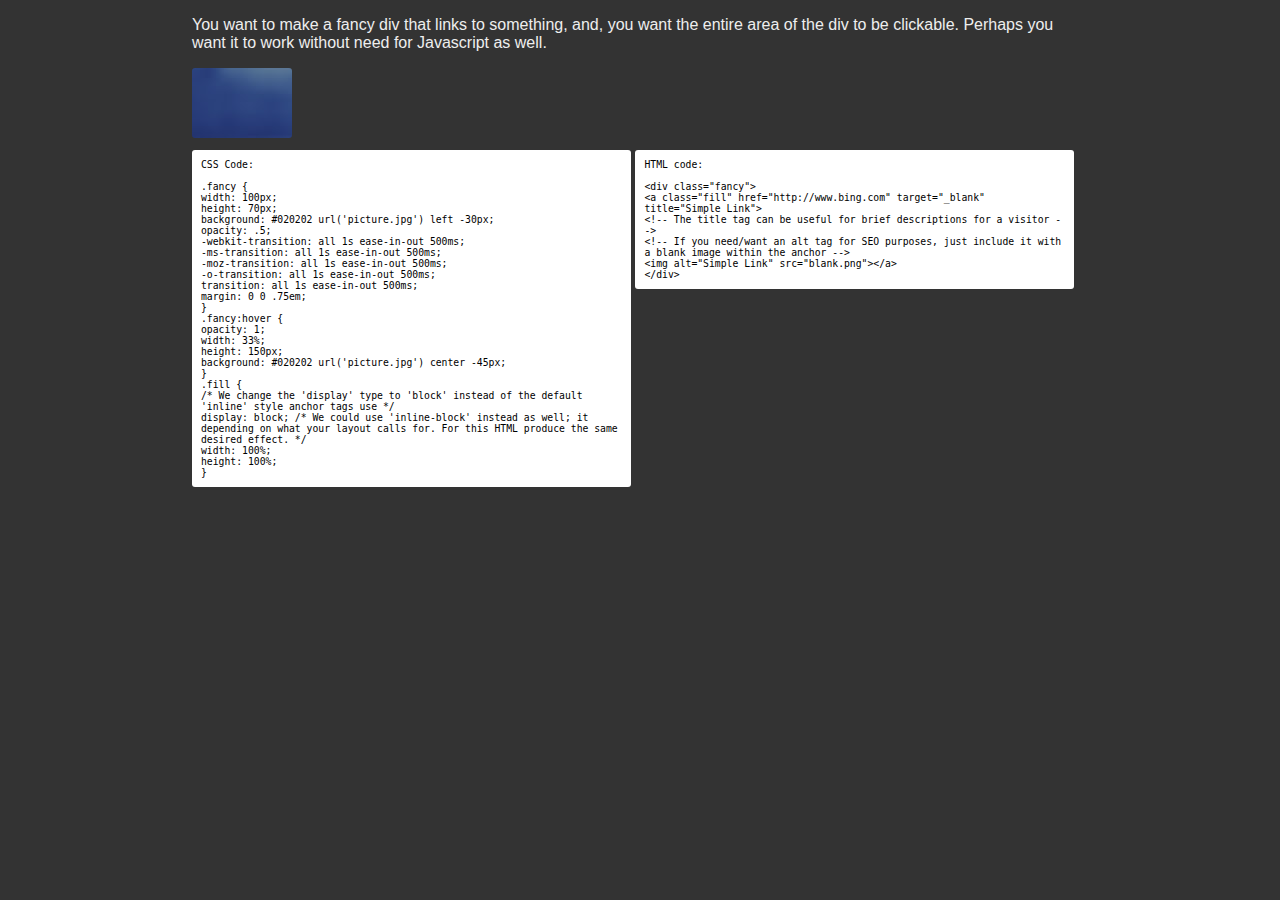
<file: FFDL.css/index.htm>
﻿<!DOCTYPE html>
<html>

<head>
<meta content="text/html; charset=utf-8" http-equiv="Content-Type">
<title>FFDL - Fill Fancy Div Link</title>
<!-- <link rel="stylesheet" href="one.css"> Decided to exclude the external css file in 
favor of just putting the css within the <style> tag below since this page is intended to remain singular.
You can put it into an external css file if you want to, of course. -->
<style>
body {
	position: relative;
	background: #333;
	min-width: 600px;
	color: #EEE;
	font-family: sans-serif;
	position: relative;
	margin: 1em 15%;
}
* {
	border-radius: 3px;
}
.fancy {
	width: 100px;
	height: 70px;
	background: #020202 url('picture.jpg') left -30px;
	opacity: .5;
	-webkit-transition: all 1s ease-in-out 500ms;
	-ms-transition: all 1s ease-in-out 500ms;
	-moz-transition: all 1s ease-in-out 500ms;
	-o-transition: all 1s ease-in-out 500ms;
	transition: all 1s ease-in-out 500ms;
	margin: 0 0 .75em;
}
.fancy:hover {
	opacity: 1;
	width: 33%;
	height: 150px;
	background: #020202 url('picture.jpg') center -45px;
}
.fill {
/*  vvvvvvvvvvvvvvv   <-- We change the 'display' type to 'block' instead of the default 'inline' style anchor tags use */
	display: block; /* we could use 'inline-block' as well, depending on what your layout calls for */
	width: 100%;
	height: 100%;
}
code {
	position: relative;
	padding: 1%;
	display: inline-block;
	font-size: 75%;
	background: white;
	color: black;
	width: 47%;
	text-wrap: unrestricted;
	vertical-align: top;
}
</style>
</head>

<body>
<p>You want to make a fancy div that links to something, and, you want the entire area of the div to be clickable.
Perhaps you want it to work without need for Javascript as well.</p>
<div class="fancy">
	<a class="fill" href="http://www.bing.com" target="_blank" title="Simple Link">
	<!-- The title tag can be useful for brief descriptions for a visitor ^^^^^^^^^^ -->
	<!-- vvvvvvvvvvvvvvvvv   <-- If you need/want an alt tag for SEO purposes, just include it with a blank image within the anchor -->
	<img alt="Simple Link" src="blank.png"></a>
</div>
<code>
CSS Code: <br><br>.fancy {<br>width: 100px;<br>height: 70px;<br>background: 
#020202 url('picture.jpg') left -30px;<br>opacity: .5;<br>-webkit-transition: 
all 1s ease-in-out 500ms;<br>-ms-transition: all 1s ease-in-out 500ms;<br>
-moz-transition: all 1s ease-in-out 500ms;<br>-o-transition: all 1s ease-in-out 
500ms;<br>transition: all 1s ease-in-out 500ms;<br>margin: 0 0 .75em;<br>}<br>
.fancy:hover {<br>opacity: 1;<br>width: 33%;<br>height: 150px;<br>background: 
#020202 url('picture.jpg') center -45px;<br>}<br>.fill {<br>/* We change the 'display' type to 'block' instead of the default 'inline' 
style anchor tags use */<br>display: block; /* We could use 'inline-block' 
instead as well; it depending on what your layout calls for. For this HTML 
produce the same desired effect. */<br>width: 100%;<br>height: 100%;<br>}<br>
</code>
<code>
HTML code: <br><br>
&lt;div class="fancy"&gt;<br>&lt;a class="fill" href="http://www.bing.com" 
target="_blank" title="Simple Link"&gt;<br>&lt;!-- The title tag can be useful 
for brief descriptions for a visitor --&gt;<br>&lt;!-- If you need/want an alt tag for SEO purposes, just include it with a blank 
image within the anchor --&gt;<br>&lt;img alt="Simple Link" src="blank.png"&gt;&lt;/a&gt;<br>
&lt;/div&gt;</code>


</body>

</html>
</file>
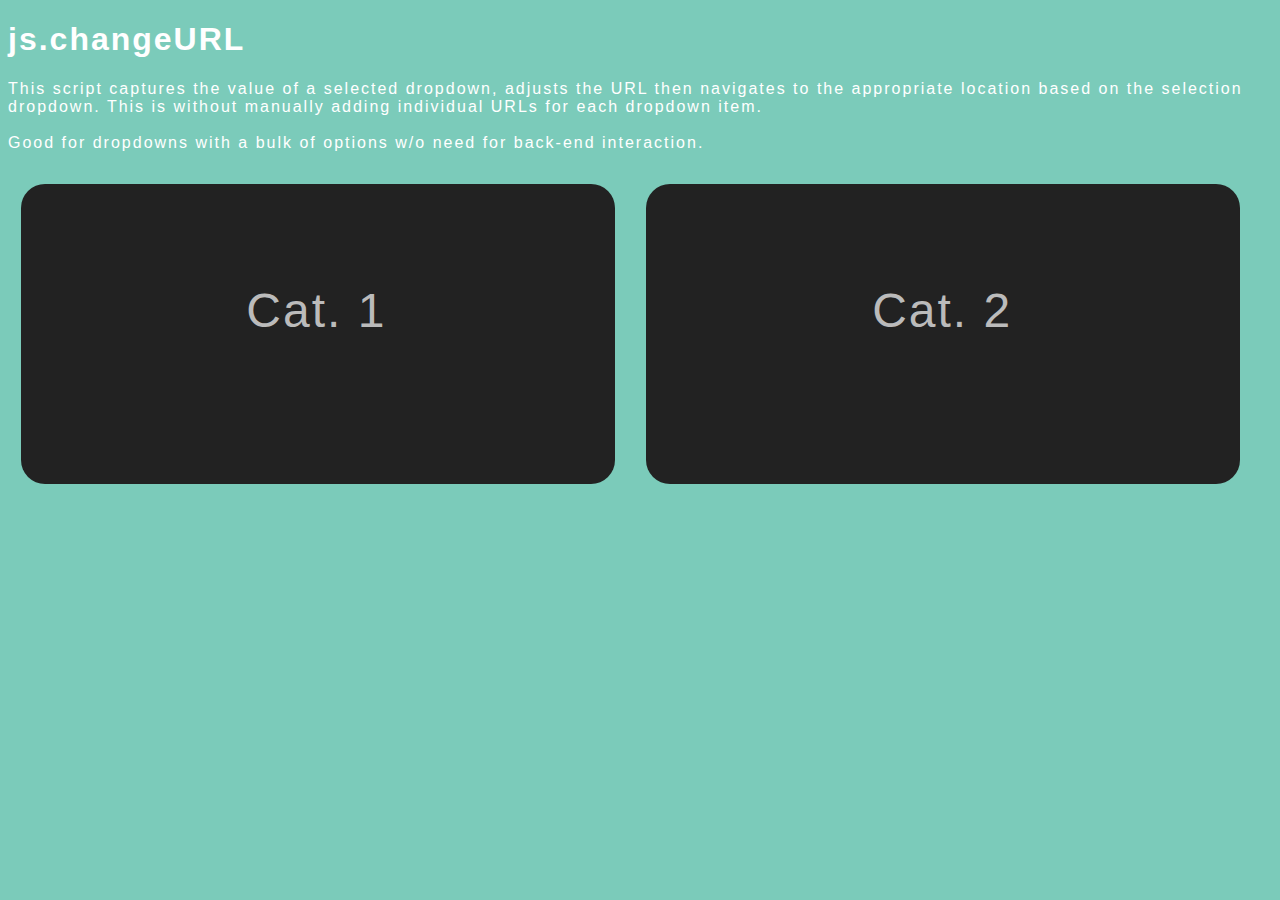
<file: js.changeUrl/index.htm>
﻿<!DOCTYPE html>
<html>
<head>
    <title>js.changeUrl</title>
    <script src="changeUrl.js" type="text/javascript"></script>
    <link rel="stylesheet" href="index.css">
</head>
<body>
    <h1>js.changeURL</h1>
    <p>This script captures the value of a selected dropdown, adjusts the URL then navigates to the appropriate location based on the selection dropdown. This is without manually adding individual URLs for each dropdown item.<br><br>
    Good for dropdowns with a bulk of options w/o need for back-end interaction.<br></p>
    <div class="link"><a href="folder/cat"></a></div>
    <div class="link"><a href="folder/cat2"></a></div>
</body>
</html>
</file>
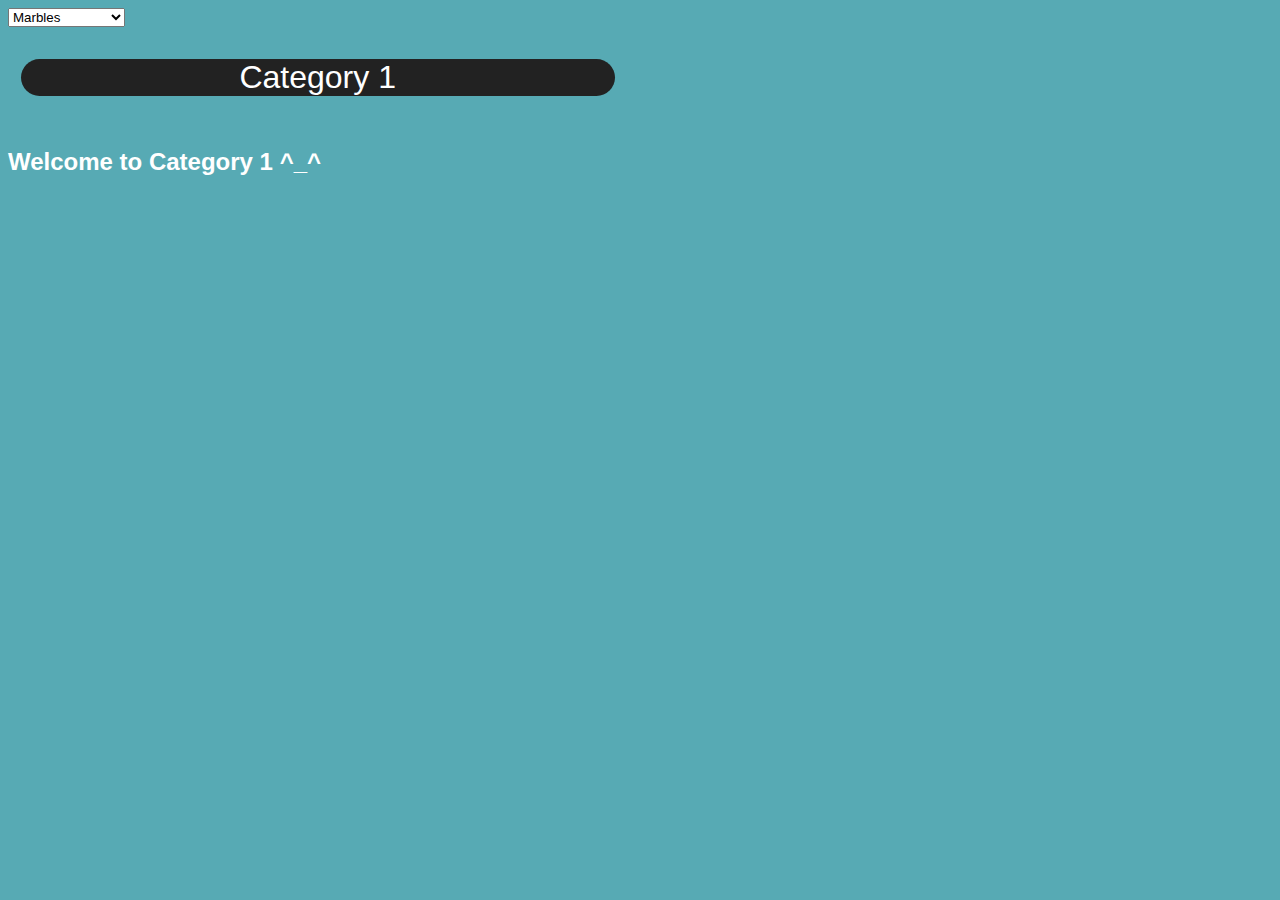
<file: js.changeUrl/folder/cat/index.htm>
﻿<!DOCTYPE html>
<html>
<head>
    <title>js.changeUrl - Category 1</title>
    <script src="../../changeUrl.js" type="text/javascript"></script>
    <link href="catone.css" rel="stylesheet" />
</head>
<body>
    <select id="dlist" onchange="toPage()">
        <optgroup label="Pick one...">
            <option>Marbles</option>
            <option>Basketball</option>
            <option>SimplyCream</option>
            <option>Weights</option>
            <option>CD-ROM</option>
            <option>Accordion</option>
            <option>Keys</option>
            <option>Strings</option>
        </optgroup>
    </select><br />
<div class="link">Category 1</div>
    <h2>Welcome to Category 1 ^_^</h2>
</body>
</html>
</file>
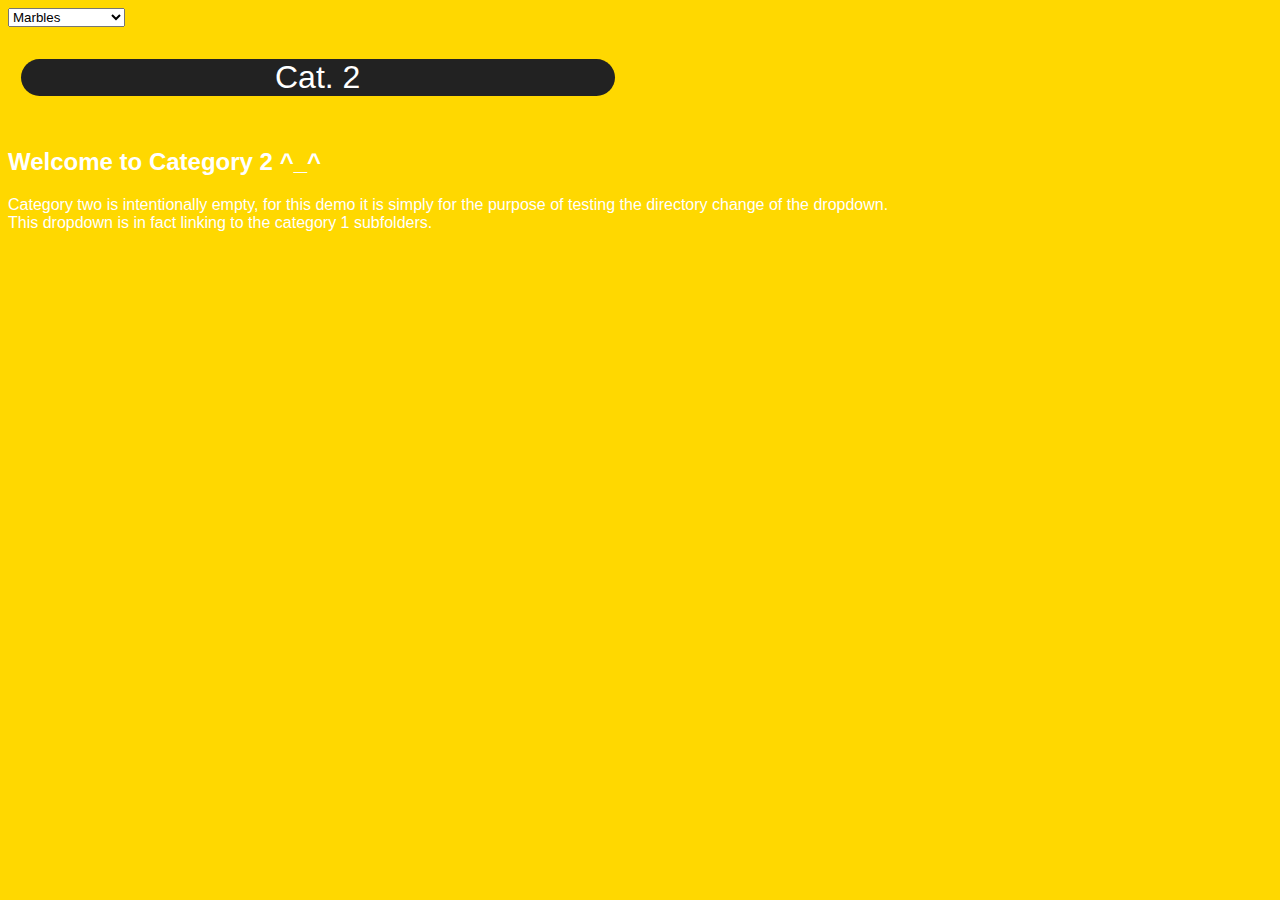
<file: js.changeUrl/folder/cat2/index.htm>
﻿<!DOCTYPE html>
<html>
<head>
    <title>js.changeUrl - Category 2</title>
    <script src="../../changeUrl.js" type="text/javascript"></script>
    <link rel="stylesheet" href="cattwo.css">
</head>
<body>
    <select id="dlist" onchange="toPage()">
        <optgroup label="Pick one...">
            <option>Marbles</option>
            <option>Basketball</option>
            <option>SimplyCream</option>
            <option>Weights</option>
            <option>CD-ROM</option>
            <option>Accordion</option>
            <option>Keys</option>
            <option>Strings</option>
        </optgroup>
    </select><br />
    <div class="link">Cat. 2</div>
    <h2>Welcome to Category 2 ^_^</h2>
    <p>Category two is intentionally empty, for this demo it is simply for the purpose of testing the directory change of the dropdown.<br />
        This dropdown is in fact linking to the category 1 subfolders.
    </p>
</body>
</html>
</file>
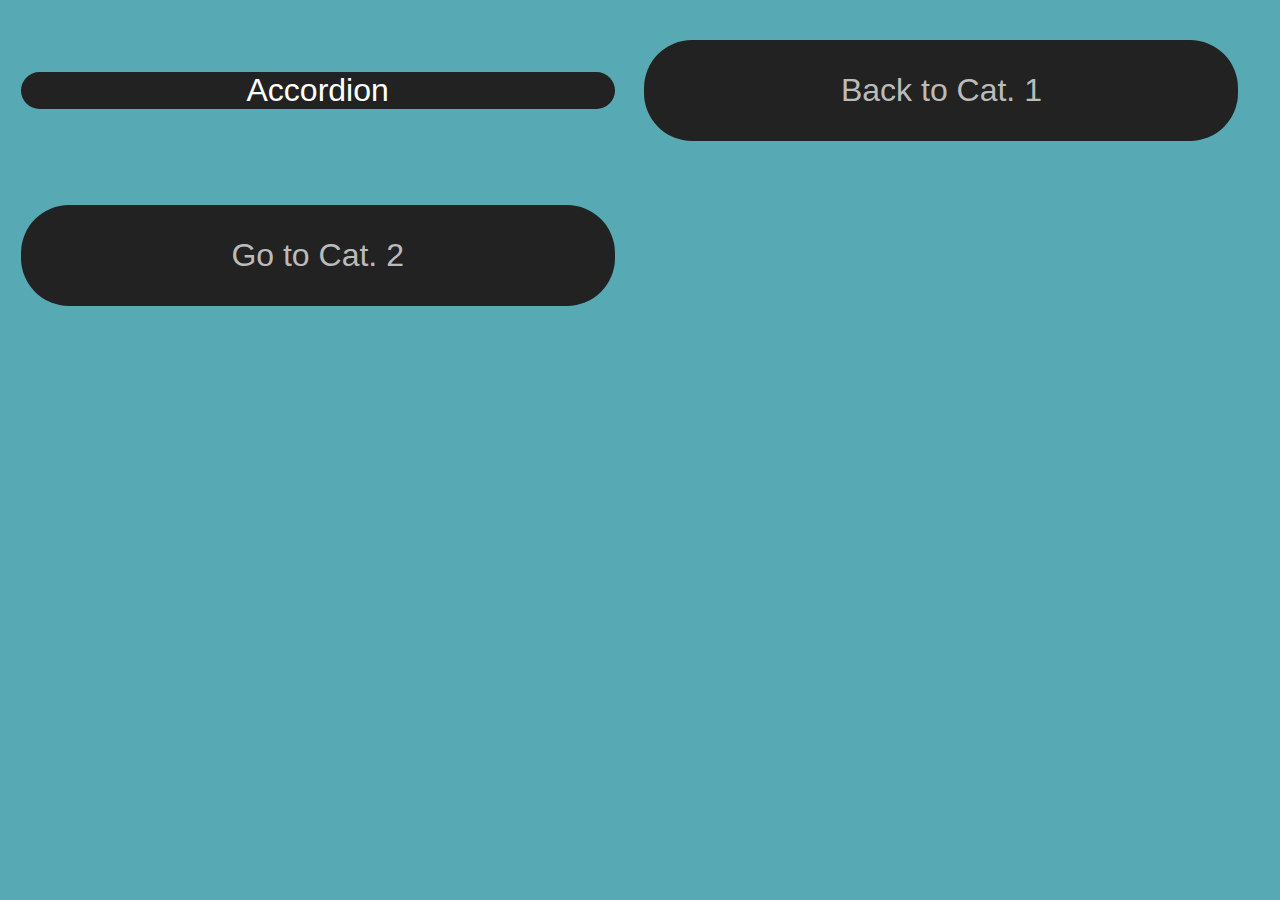
<file: js.changeUrl/folder/cat/Accordion/index.htm>
﻿<!DOCTYPE html>
<html>
<head>
    <title>js.changeUrl - Category 1 > Accordion</title>
    <link href="../catone.css" rel="stylesheet" />
</head>
<body>
    <div class="link">Accordion</div>
    <div class="link"><a href="../index.htm">Back to Cat. 1</a></div>
    <div class="link"><a href="../../cat2/index.htm">Go to Cat. 2</a></div>
</body>
</html>
</file>
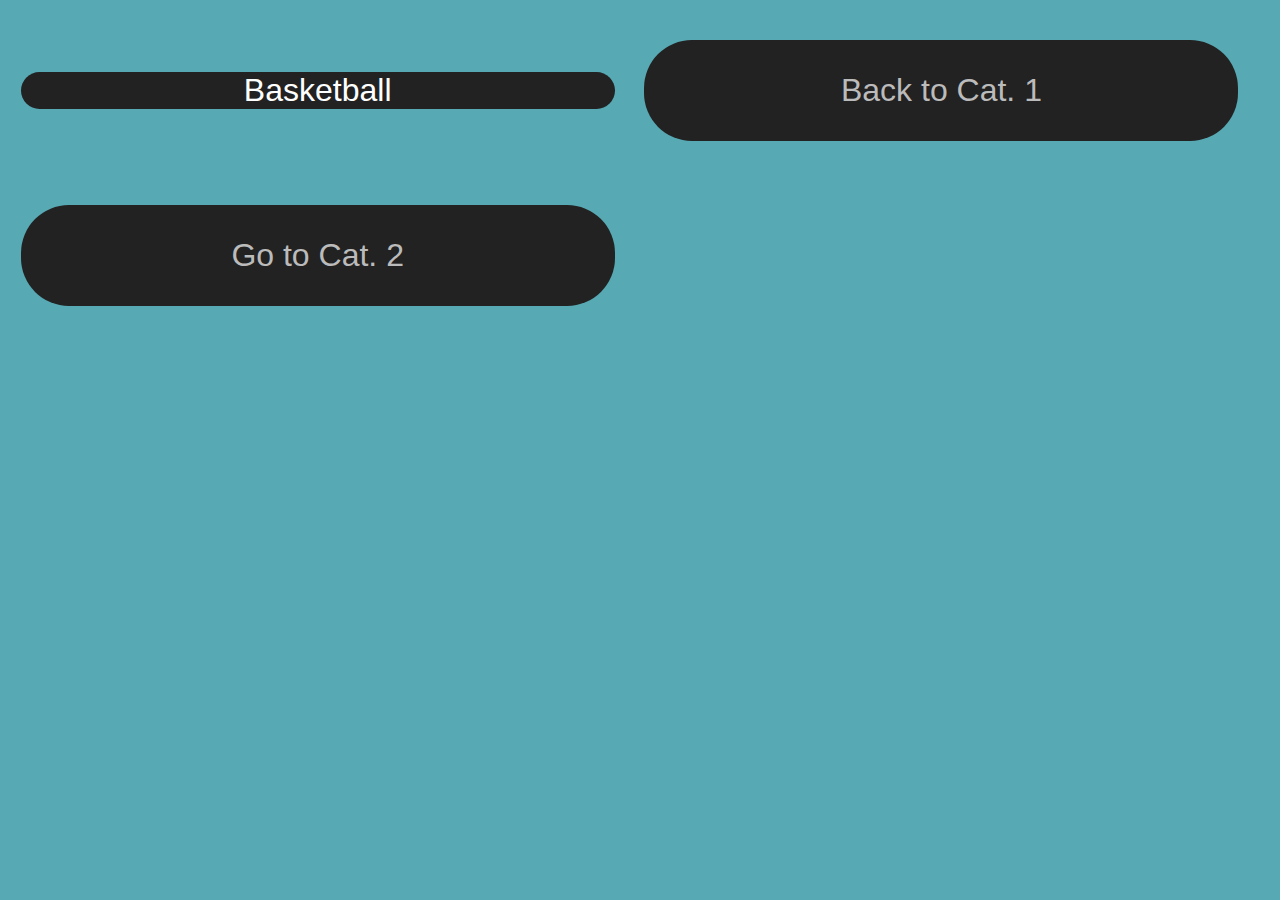
<file: js.changeUrl/folder/cat/Basketball/index.htm>
﻿<!DOCTYPE html>
<html>
<head>
    <title>js.changeUrl - Category 1 > Basketball</title>
    <link href="../catone.css" rel="stylesheet" />
</head>
<body>
    <div class="link">Basketball</div>
    <div class="link"><a href="../index.htm">Back to Cat. 1</a></div>
    <div class="link"><a href="../../cat2/index.htm">Go to Cat. 2</a></div>
</body>
</html>
</file>
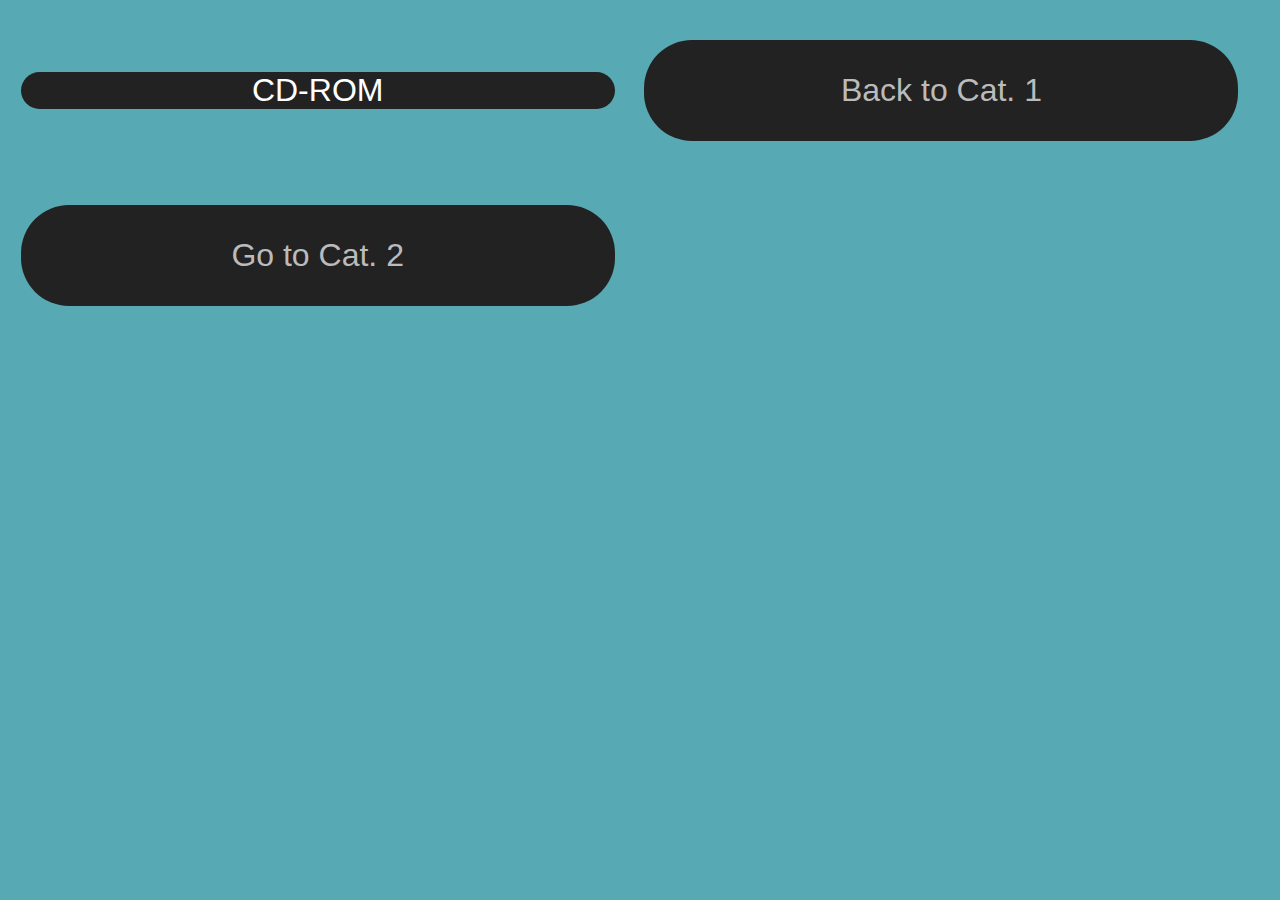
<file: js.changeUrl/folder/cat/CD-ROM/index.htm>
﻿<!DOCTYPE html>
<html>
<head>
    <title>js.changeUrl - Category 1 > CD-ROM</title>
    <link href="../catone.css" rel="stylesheet" />
</head>
<body>
    <div class="link">CD-ROM</div>
    <div class="link"><a href="../index.htm">Back to Cat. 1</a></div>
    <div class="link"><a href="../../cat2/index.htm">Go to Cat. 2</a></div>
</body>
</html>
</file>
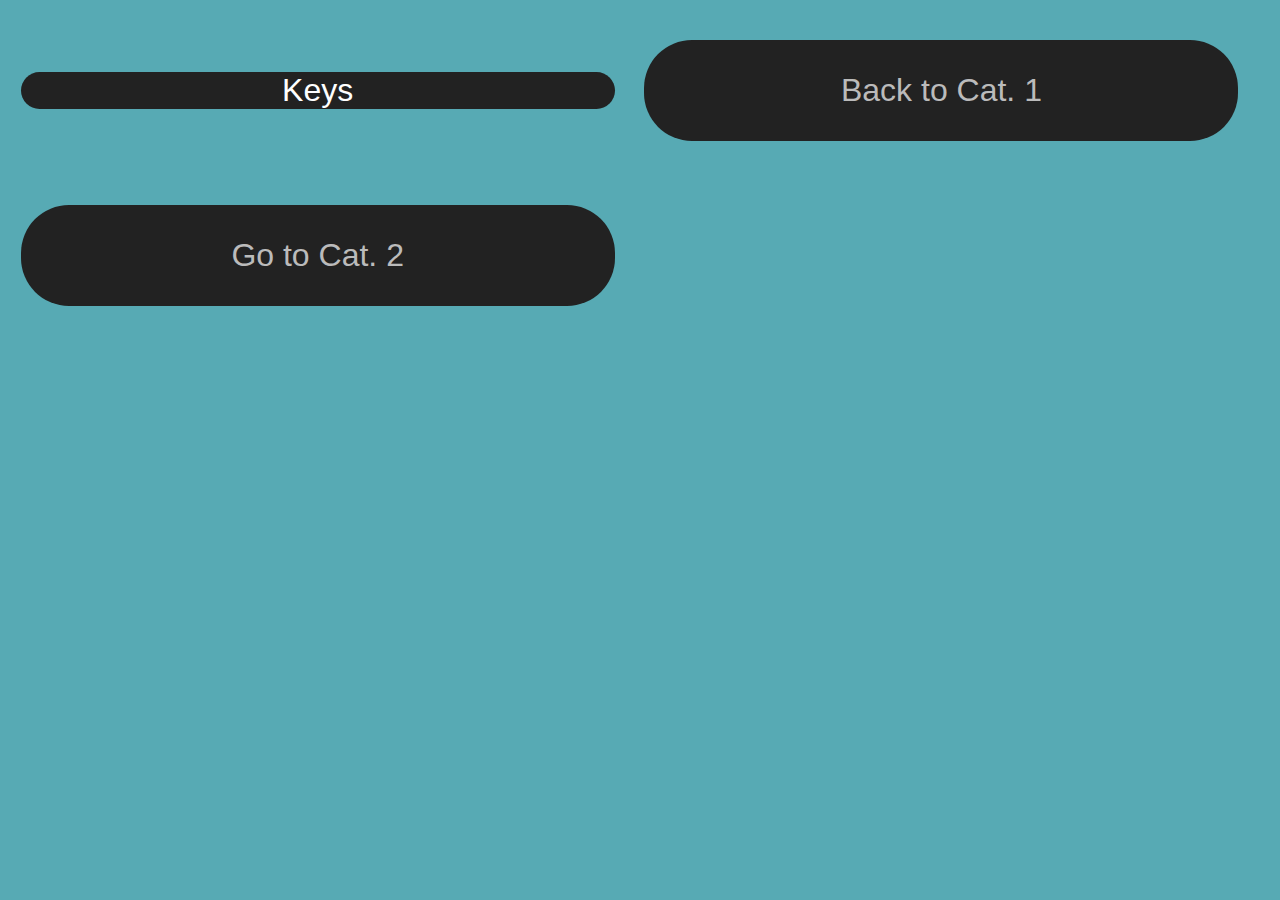
<file: js.changeUrl/folder/cat/Keys/index.htm>
﻿<!DOCTYPE html>
<html>
<head>
    <title>js.changeUrl - Category 1 > Keys</title>
    <link href="../catone.css" rel="stylesheet" />
</head>
<body>
    <div class="link">Keys</div>
    <div class="link"><a href="../index.htm">Back to Cat. 1</a></div>
    <div class="link"><a href="../../cat2/index.htm">Go to Cat. 2</a></div>
</body>
</html>
</file>
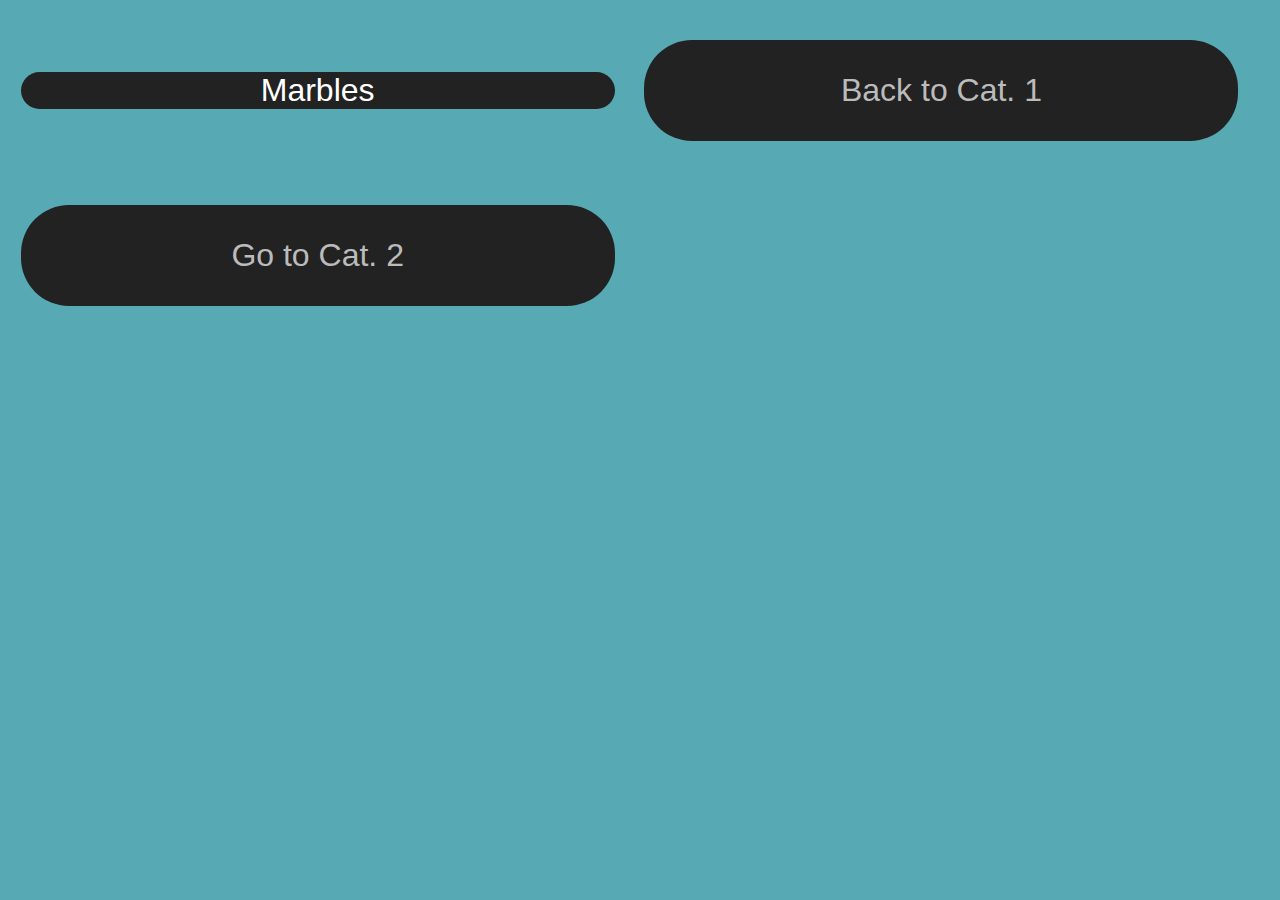
<file: js.changeUrl/folder/cat/Marbles/index.htm>
﻿<!DOCTYPE html>
<html>
<head>
    <title>js.changeUrl - Category 1 > Marbles</title>
    <link href="../catone.css" rel="stylesheet" />
</head>
<body>
    <div class="link">Marbles</div>
    <div class="link"><a href="../index.htm">Back to Cat. 1</a></div>
    <div class="link"><a href="../../cat2/index.htm">Go to Cat. 2</a></div>
</body>
</html>
</file>
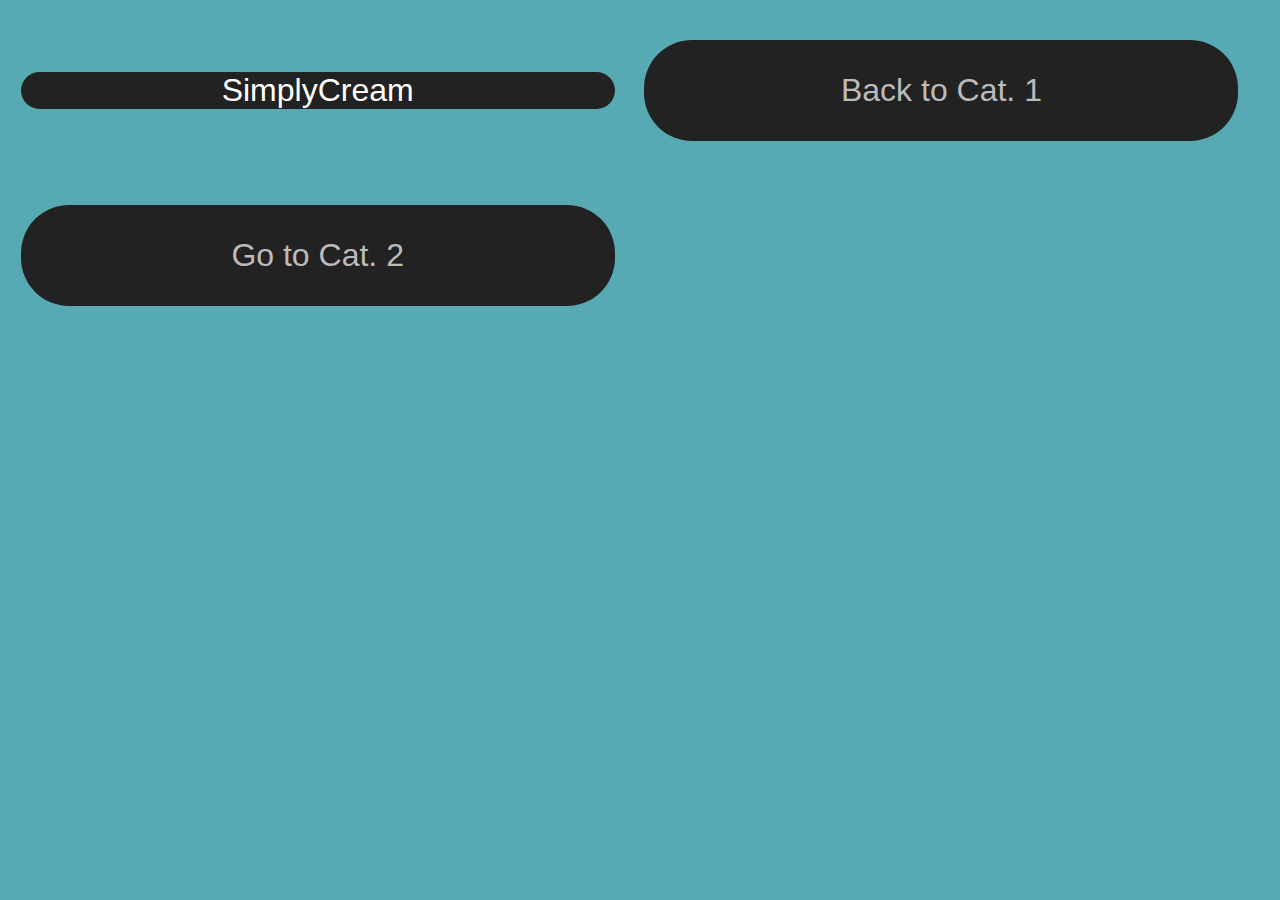
<file: js.changeUrl/folder/cat/SimplyCream/index.htm>
﻿<!DOCTYPE html>
<html>
<head>
    <title>js.changeUrl - Category 1 > SimplyCream</title>
    <link href="../catone.css" rel="stylesheet" />
</head>
<body>
    <div class="link">SimplyCream</div>
    <div class="link"><a href="../index.htm">Back to Cat. 1</a></div>
    <div class="link"><a href="../../cat2/index.htm">Go to Cat. 2</a></div>
</body>
</html>
</file>
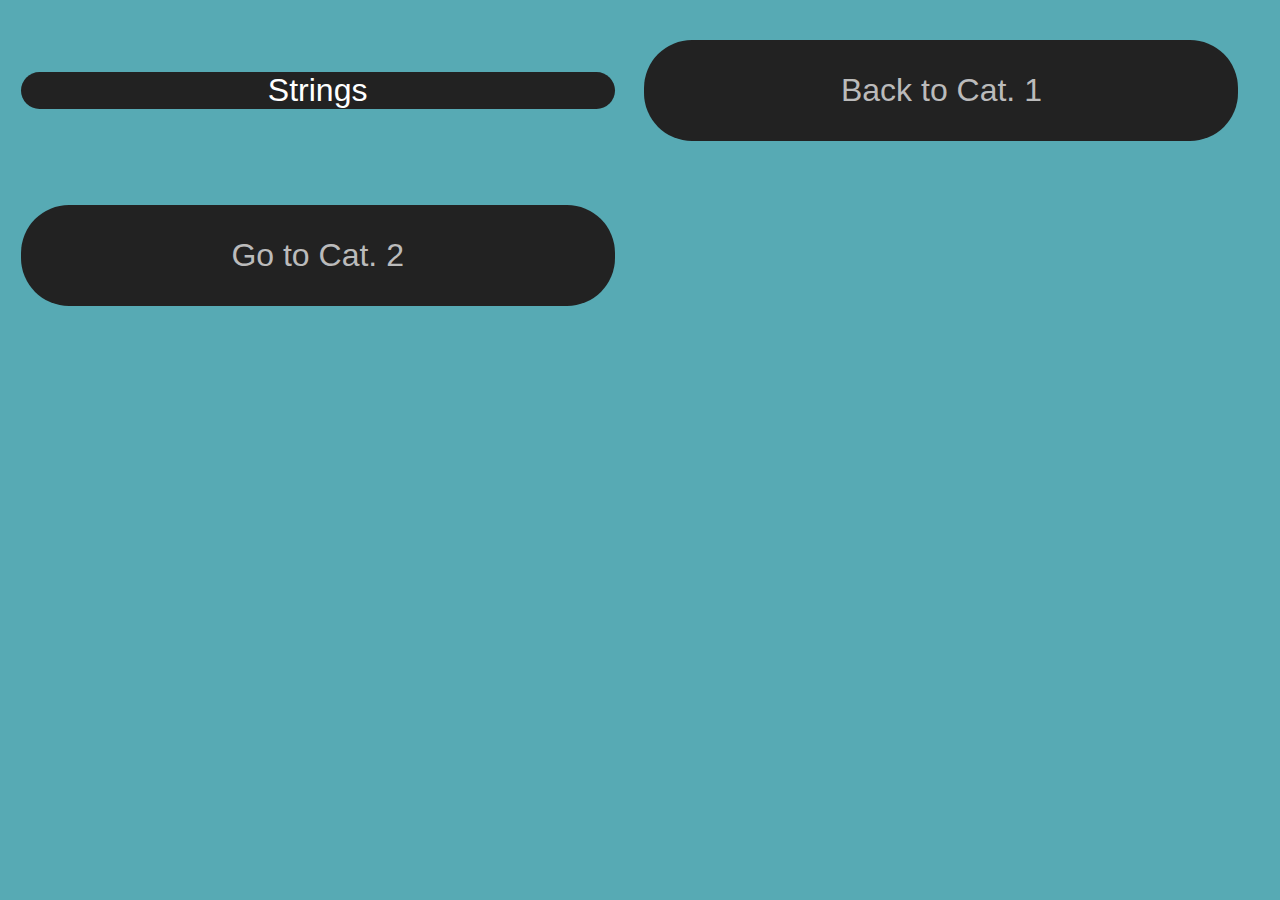
<file: js.changeUrl/folder/cat/Strings/index.htm>
﻿<!DOCTYPE html>
<html>
<head>
    <title>js.changeUrl - Category 1 > Strings</title>
    <link href="../catone.css" rel="stylesheet" />
</head>
<body>
    <div class="link">Strings</div>
    <div class="link"><a href="../index.htm">Back to Cat. 1</a></div>
    <div class="link"><a href="../../cat2/index.htm">Go to Cat. 2</a></div>
</body>
</html>
</file>
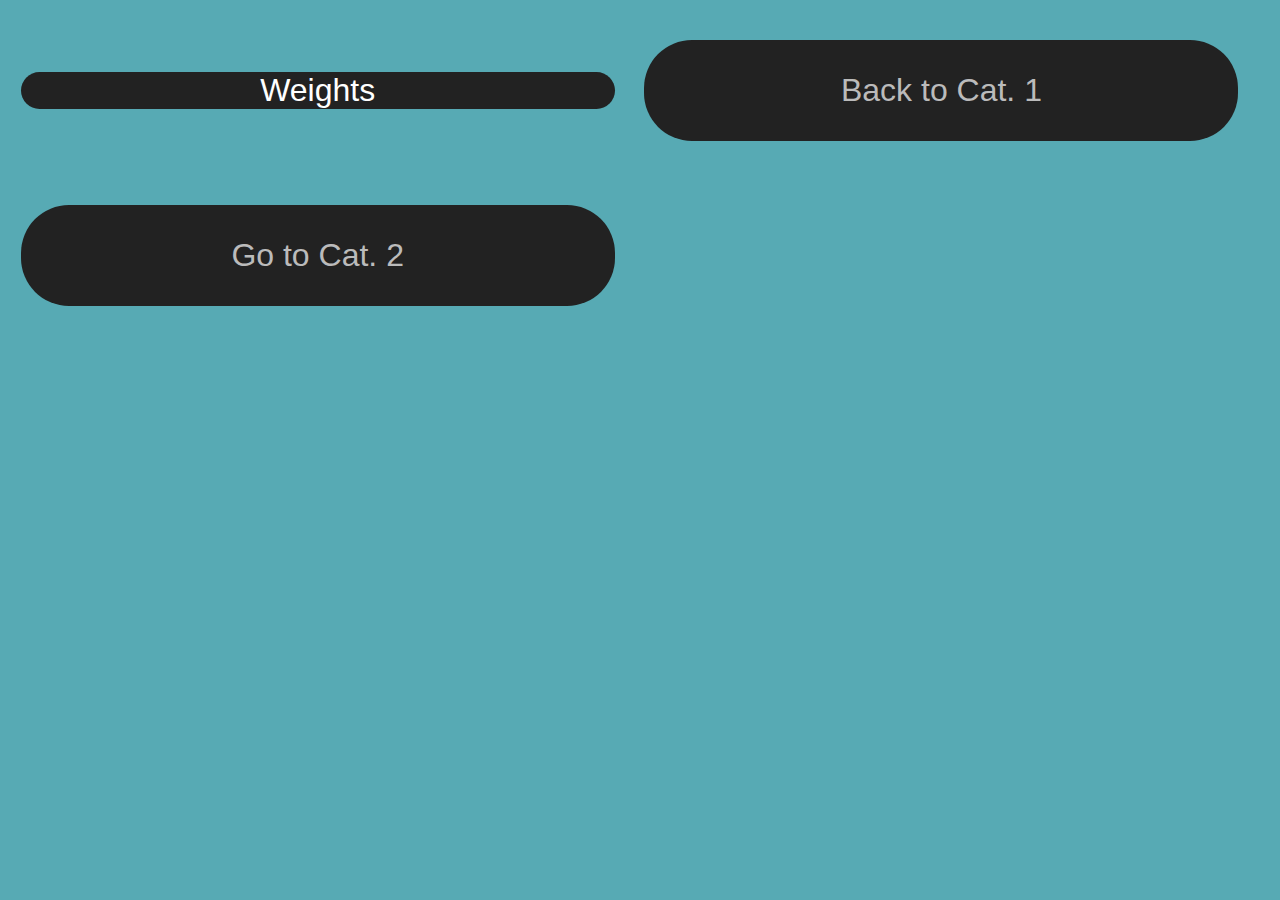
<file: js.changeUrl/folder/cat/Weights/index.htm>
﻿<!DOCTYPE html>
<html>
<head>
    <title>js.changeUrl - Category 1 > Weights</title>
    <link href="../catone.css" rel="stylesheet" />
</head>
<body>
    <div class="link">Weights</div>
    <div class="link"><a href="../index.htm">Back to Cat. 1</a></div>
    <div class="link"><a href="../../cat2/index.htm">Go to Cat. 2</a></div>
</body>
</html>
</file>
<file: FFDL.css/one.css>
﻿.fancy {
width: 100px;
height: 70px;
background: #020202 url('picture.jpg') left -30px;
opacity: .5;
-webkit-transition: all 1s ease-in-out 500ms;
-ms-transition: all 1s ease-in-out 500ms;
-moz-transition: all 1s ease-in-out 500ms;
-o-transition: all 1s ease-in-out 500ms;
transition: all 1s ease-in-out 500ms;
margin: 0 0 .75em;
}
.fancy:hover {
opacity: 1;
width: 33%;
height: 150px;
background: #020202 url('picture.jpg') center -45px;
}
.fill {
/* We change the 'display' type to 'block' instead of the default 'inline' style anchor tags use */
display: block; /* We could use 'inline-block' instead as well; it depending on what your layout calls for. For this HTML produce the same desired effect. */
width: 100%;
height: 100%;
}
</file>
<file: js.changeUrl/index.css>
﻿body {
    background: #7bcbba;
    position: relative;
    font-family: sans-serif;
    letter-spacing: 2px;
    color: #FFF;
    min-width: 600px;
}
a {
    color: #bbb !important;
}
div.link {
    width: 47%;
    height: 300px;
    background: #222;
    margin: 1em 1%;
    display: inline-block;
    border-radius: 1.5em;
}

    div.link > a {
        display: block;
        width: 100%;
        height: 100%;
        position: relative;
        text-decoration: none;
    }

        div.link > a:after {
            content: 'Cat. 1';
            position: absolute;
            font-size: 3em;
            left: 38%;
            top: 33%;
        }

    div.link:nth-last-child(1) > a:after {
        content: 'Cat. 2';
    }
</file>
<file: js.changeUrl/folder/cat/catone.css>
﻿body {
    background: #57aab4;
    color: #FFF;
    position: relative;
    font-family: sans-serif;
}
div.link {
    position: relative;
    display: inline-block;
    background: #222;
    width: 47%;
//    height: 100px;
    margin: 1em 1%;
    font-size: 2em;
    text-align: center;
    border-radius: 1.5em;
    cursor: default;
}
div.link > a {
    display: inline-block;
    position: relative;
    padding: 1em 0;
    width: 100%;
    height: 100%;
    text-decoration: none;
}
a {
    color: #bbb !important;
}
</file>
<file: js.changeUrl/folder/cat2/cattwo.css>
﻿body {
    background: #ffd800;
    color: #FFF;
    position: relative;
    font-family: sans-serif;
}
div.link {
    position: relative;
    display: inline-block;
    background: #222;
    width: 47%;
//    height: 100px;
    margin: 1em 1%;
    font-size: 2em;
    text-align: center;
    border-radius: 1.5em;
    cursor: default;
}
div.link > a {
    display: inline-block;
    position: relative;
    padding: 1em 0;
    width: 100%;
    height: 100%;
    text-decoration: none;
}
a {
    color: #bbb !important;
}
</file>
